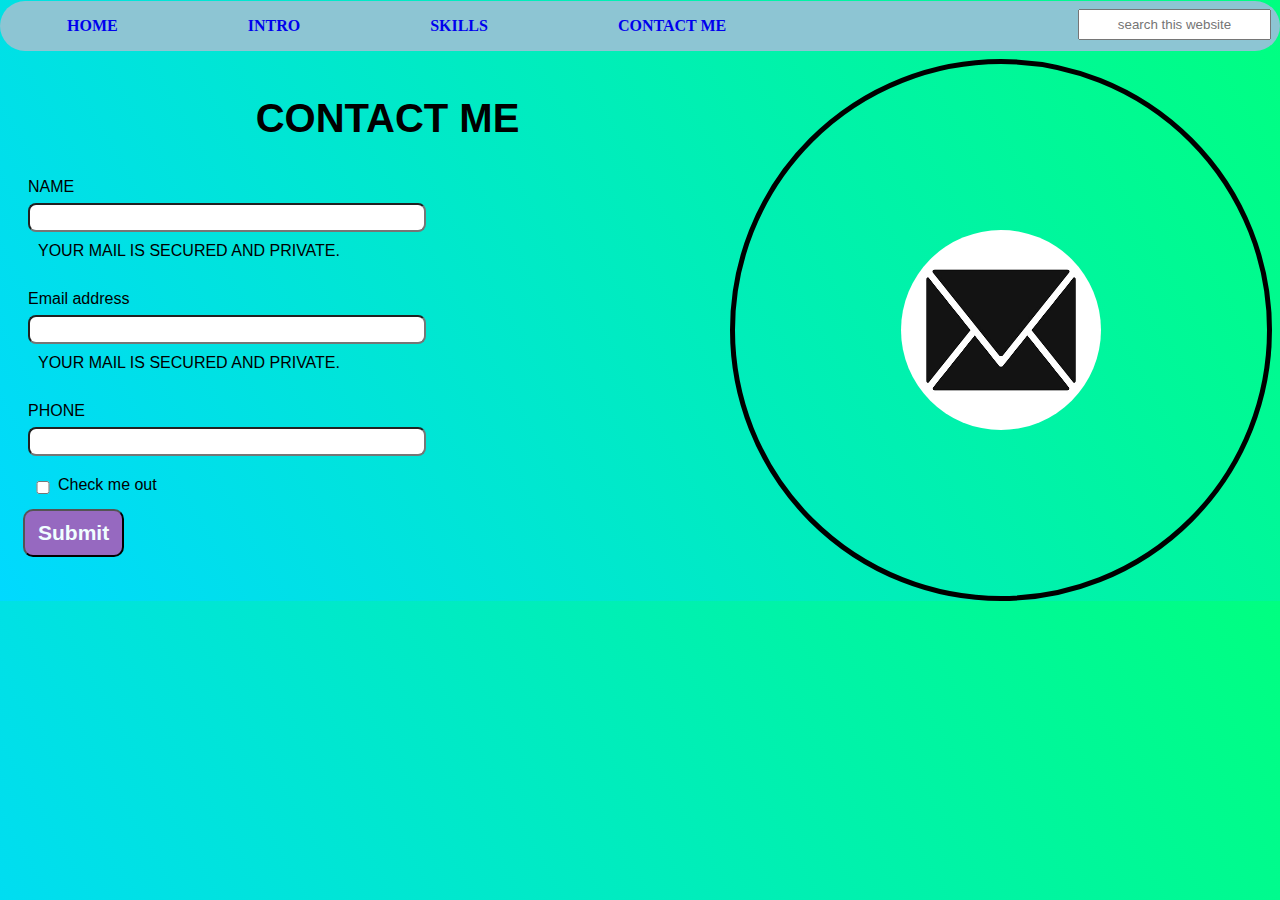
<file: contact.html>
<!DOCTYPE html>
<html lang="en">

<head>
    <meta charset="UTF-8">
    <meta http-equiv="X-UA-Compatible" content="IE=edge">
    <meta name="viewport" content="width=device-width, initial-scale=1.0">
    <title>Portfolio</title>
    <link rel="stylesheet" href="port.css">
    <style>
        header {
            margin: auto;
            width: 37%;
            padding: 85px;
        }
    </style>

</head>

<body>
    <div id="head">
        <div id="side">
            <nav>
                <ul>
                    <li><a href="/portfolio.html">HOME</a></li>
                    <li><a href="/intro.html">INTRO</a></li>
                    <li><a href="/skills.html">SKILLS</a></li>
                    <li><a href="/contact.html">CONTACT ME</a></li>
                    <div class="search">
                        <input type="text" name="search" id="search" placeholder="search this website">
                    </div>
                </ul>
            </nav>
        </div>

        <div class="maincontent">
            <img style="float:right" src="logoemail.jpg" width="200px" height="200px">
            <div class="contactform">
                <h1>
                    CONTACT ME
                </h1>
                <form>
                    <div class="mb-3">
                        <label for="mainemail" class="form-label">NAME</label>
                        <input type="email" class="form-control" id="mainemail" aria-describedby="emailHelp">
                        <div id="emailHelp" class="form-text">YOUR MAIL IS SECURED AND PRIVATE.</div>
                    </div>
                    <div class="mb-3">
                        <label for="mainemail" class="form-label">Email address</label>
                        <input type="email" class="form-control" id="mainemail" aria-describedby="emailHelp">
                        <div id="emailHelp" class="form-text">YOUR MAIL IS SECURED AND PRIVATE.</div>
                    </div>
                    <div class="mb-3">
                        <label for="mainphone" class="form-label">PHONE</label>
                        <input type="phone" class="form-control" id="mainphone">
                    </div>
                    <div class="mb-3" id="form-check">
                        <input type="checkbox" class="form-check-input" id="isemail">
                        <label class="form-check-label" for="isemail">Check me out</label>
                    </div>
                    <button type="submit" class="btn btn-primary">Submit</button>
                </form>

            </div>
        </div>
    </div>
</body>

</html>
</file>
<file: port.css>
*{
    margin: 0;
    padding: 0;
}
#side{
    background-color: rgb(141, 197, 211);
    border-radius: 40px;
}
#side ul{
    overflow: auto;
    margin: 1px;
    padding: 1px;
    font-weight: 600;
    
    
}
#side li{
    float: left;
    list-style: none;
    margin: 15px 45px;
    color: white;
   
}
#side li a{
    padding: 10px 20px;
    text-decoration: none;
    font-family: Georgia, 'Times New Roman', Times, serif;
}
#side li a:hover{
    color: azure;
}
#search{
    float: right;
    text-align: center;
    margin: 7px;
    padding: 6px;
    
}
img {
    border-radius: 50%;
}
h2{
    font-weight: 400;
    padding: 20px;
    text-align: center;
    font-size:500%;
    font-family: 'Ubuntu', sans-serif;
}  
#header{
    margin: auto;
    border: 2px solid black;
}
.center {
    display: block;
    margin-left: auto;
    margin-right: auto;
    width: 59%;
}
body{
    margin: 0;
    padding: 0;
}
.contactform{
    font-family: 'Segoe UI', Tahoma, Geneva, Verdana, sans-serif;
    padding: 10px;
}
.contactform h1{
    font-size: 250%;
    padding: 27px;
    text-align: center;
}
.contactform form div{
    padding: 10px;
    display: flex;
    flex-direction: column;
    font-family: 'Lucida Sans', 'Lucida Sans Regular', 'Lucida Grande', 'Lucida Sans Unicode', Geneva, Verdana, sans-serif;
    font-weight: 400;
}
.contactform form div input{
    width:30vw;
    border-radius: 8px;
    margin: 7px 0 0;
    padding: 5px;
    font-weight: 400;
   
}
.maincontent img{
    padding: 166px;
    border: 5px solid black;
}
#form-check{
    flex-direction: row;

}#form-check input{
    width: 30px;
    margin: 5px 0;

}
.btn{
    padding: 10px 13px;
    border-radius: 10px;
    color: azure;
    background-color: rgb(150, 105, 192);
    font-weight: bold;
    font-size: 21px;
    margin: 0 5px;
    cursor: pointer;

}
.btn:hover{
    background-color: rgb(100, 198, 223);
    color: aquamarine;

}
.skill{
    width: 250px;
    height: 10px;
}
.skillcontent{
    display: flexbox;
    font-size: 75px;
    padding: 30px;
}
.hundred{
    background-color: red;
    width: 270px;
    margin: 5px solid grey;
}
.seventyfive{
    background-color: rgb(97, 51, 51);
    width: 200px;
    margin: 5px solid grey;
}
.twentyfive{
    background-color: rgb(71, 182, 86);
    width: 150px;
    margin: 5px solid grey;

}
#skills img{
    padding: 200px;
    border-radius: 75%;
    border: 5px solid black;
}
@media (max-width: 1615px){

}
#intro,#skills,.maincontent{
    margin: 8px;
}
#intro{
    text-align: center;
    text-decoration: solid;
    padding: 0px;
    font-family: 'Ubuntu', sans-serif;
    font-weight: bold;
    font-size: 75px;
    border: 5px solid black;
    color: black;
}
body{
    background: linear-gradient(60deg,rgb(0, 217, 255),rgb(0, 255, 128));
}
</file>
